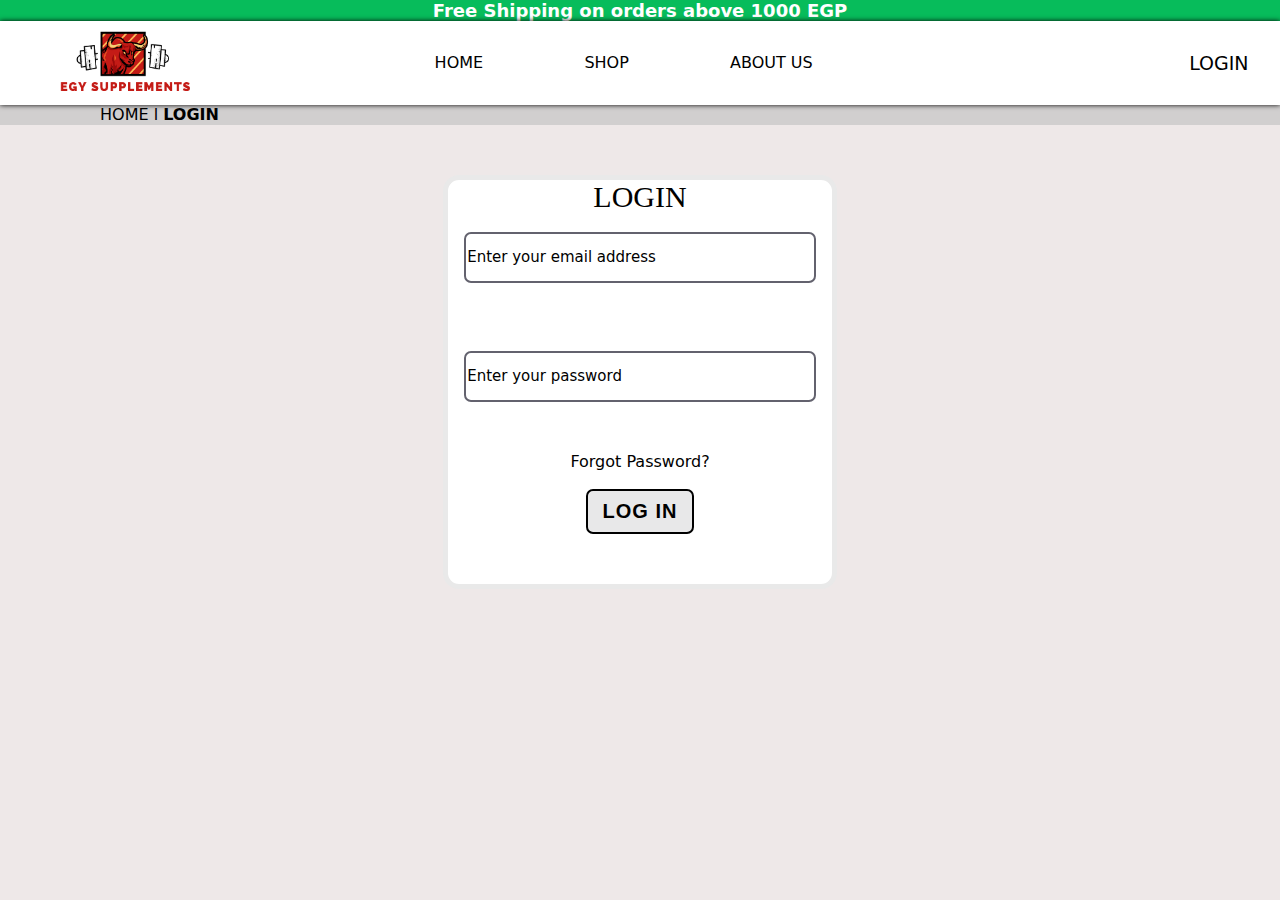
<file: login.html>
<!DOCTYPE html>
<html lang="en">
<head>
    <meta charset="UTF-8">
    <meta name="viewport" content="width=device-width, initial-scale=1.0">
    <link rel="stylesheet" href="login.css">
    <title>Login</title>
</head>
<body>
    <div class="header">
        <p>Free Shipping on orders above 1000 EGP</p>
    </div>
    <div class="header-2">
        <a class="logo" href="index.html"><img src="imgs/Egy Supplements3.png" alt=""></a>
        <ul>
            <li class="nav-button"><a href="index.html">HOME</a></li>
            <li class="nav-button"><a href="shop.html">SHOP</a></li>
            <li class="nav-button"><a href="about.html">ABOUT US</a></li>
            <li class="login"><a href="login.html">LOGIN</a></li>
        </ul>
    </div>
    <div class="header-3">
        <span>HOME l </span> <span id="login-span">LOGIN</span>
    </div>

    <form action="" method="get" class="form-container">
        <p>LOGIN</p>
        <!-- <label for="email" class="emaill">Email Address</label> -->
        <input type="email" id="email" name="email" placeholder="Enter your email address">
        <!-- <label for="pass" class="passl">Password</label> -->
        <input type="password" id="pass" name="pass" placeholder="Enter your password">
        <a href="login.html">Forgot Password?</a>
        <input type="submit" name="button" id="button" class="button" value="LOG IN">
    </form>

    
</body>
</html>
</file>
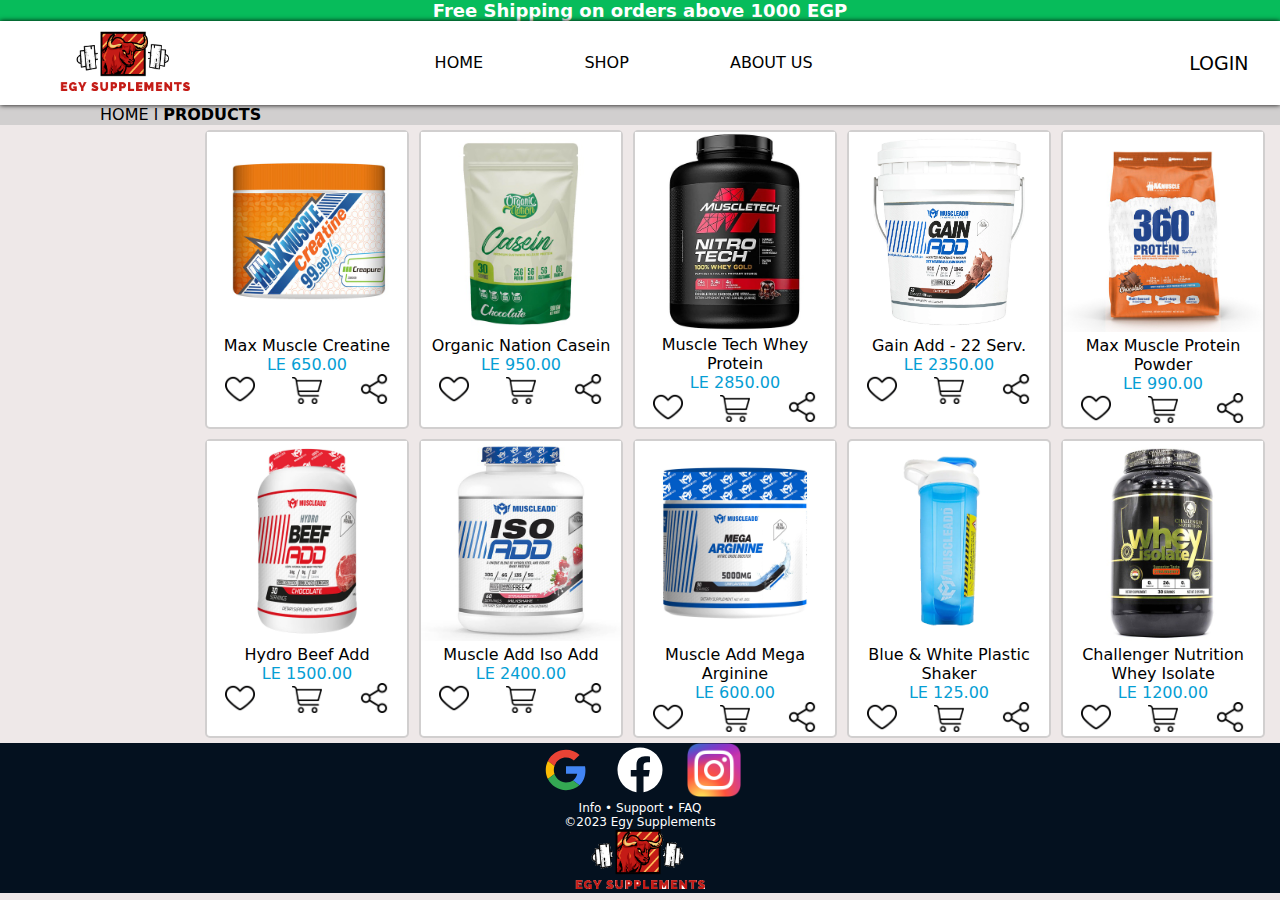
<file: shop.html>
<!DOCTYPE html>
<html lang="en">
<head>
    <meta name="viewport" content="width=device-width, initial-scale=1.0">
    <link rel="stylesheet" href="shop.css">
    <link rel="icon" href="imgs/logo1.jpg">
    <title>Egy Supplements</title>
</head>
<body>
    <div class="header">
        <p>Free Shipping on orders above 1000 EGP</p>
    </div>
    <div class="header-2">
        <div class="logo"><img src="imgs/Egy Supplements3.png" alt=""></div>
        <ul>
            <li class="nav-button"><a href="index.html">HOME</a></li>
            <li class="nav-button"><a href="shop.html">SHOP</a></li>
            <li class="nav-button"><a href="about.html">ABOUT US</a></li>
            <li class="login"><a href="login.html">LOGIN</a></li>
        </ul>
    </div>
    <div class="header-3">
        <span>HOME l </span> <span id="product">PRODUCTS</span>
    </div>

    <div class="header-4">
        <div class="product" id="creatine-max">
            <div class="product-img"><img src="imgs/creatine-max.jfif" alt=""></div>
            <p>Max Muscle Creatine</p>
            <p class="price">LE 650.00</p>
            <ul>
                <div class="product-icon"><img src="imgs/fav.png" alt=""></div>
                <div class="product-icon"><img src="imgs/cart.png" alt=""></div>
                <div class="product-icon"><img src="imgs/share.png" alt=""></div>
            </ul>
        </div>

        <div class="product" id="casein-organic">
            <div class="product-img"><img src="imgs/casein-organic.jfif" alt=""></div>
            <p>Organic Nation Casein</p>
            <p class="price">LE 950.00</p>
            <ul>
                <div class="product-icon"><img src="imgs/fav.png" alt=""></div>
                <div class="product-icon"><img src="imgs/cart.png" alt=""></div>
                <div class="product-icon"><img src="imgs/share.png" alt=""></div>
            </ul>
        </div>

        <div class="product" id="whey-muscletech">
            <div class="product-img"><img src="imgs/whey-muscletech.jfif" alt=""></div>
            <p>Muscle Tech Whey Protein</p>
            <p class="price">LE 2850.00</p>
            <ul>
                <div class="product-icon"><img src="imgs/fav.png" alt=""></div>
                <div class="product-icon"><img src="imgs/cart.png" alt=""></div>
                <div class="product-icon"><img src="imgs/share.png" alt=""></div>
            </ul>
        </div>

        <div class="product" id="Gainadd">
            <div class="product-img"><img src="imgs/Gainadd.webp" alt=""></div>
            <p>Gain Add - 22 Serv.</p>
            <p class="price">LE 2350.00</p>
            <ul>
                <div class="product-icon"><img src="imgs/fav.png" alt=""></div>
                <div class="product-icon"><img src="imgs/cart.png" alt=""></div>
                <div class="product-icon"><img src="imgs/share.png" alt=""></div>
            </ul>
        </div>

        <div class="product" id="whey-max">
            <div class="product-img"><img src="imgs/whey-max.jfif" alt=""></div>
            <p>Max Muscle Protein Powder</p>
            <p class="price">LE 990.00</p>
            <ul>
                <div class="product-icon"><img src="imgs/fav.png" alt=""></div>
                <div class="product-icon"><img src="imgs/cart.png" alt=""></div>
                <div class="product-icon"><img src="imgs/share.png" alt=""></div>
            </ul>
        </div>

        <br>
        <div class="product">
            <div class="product-img"><img src="imgs/hydroadd.webp" alt=""></div>
            <p>Hydro Beef Add</p>
            <p class="price">LE 1500.00</p>
            <ul>
                <div class="product-icon"><img src="imgs/fav.png" alt=""></div>
                <div class="product-icon"><img src="imgs/cart.png" alt=""></div>
                <div class="product-icon"><img src="imgs/share.png" alt=""></div>
            </ul>
        </div>

        <div class="product">
            <div class="product-img"><img src="imgs/isoadd.jfif" alt=""></div>
            <p>Muscle Add Iso Add</p>
            <p class="price">LE 2400.00</p>
            <ul>
                <div class="product-icon"><img src="imgs/fav.png" alt=""></div>
                <div class="product-icon"><img src="imgs/cart.png" alt=""></div>
                <div class="product-icon"><img src="imgs/share.png" alt=""></div>
            </ul>
        </div>

        <div class="product">
            <div class="product-img"><img src="imgs/Mega-Arginine.webp" alt=""></div>
            <p>Muscle Add Mega Arginine</p>
            <p class="price">LE 600.00</p>
            <ul>
                <div class="product-icon"><img src="imgs/fav.png" alt=""></div>
                <div class="product-icon"><img src="imgs/cart.png" alt=""></div>
                <div class="product-icon"><img src="imgs/share.png" alt=""></div>
            </ul>
        </div>

        <div class="product">
            <div class="product-img"><img src="imgs/shaker1.png" alt=""></div>
            <p>Blue & White Plastic Shaker</p>
            <p class="price">LE 125.00</p>
            <ul>
                <div class="product-icon"><img src="imgs/fav.png" alt=""></div>
                <div class="product-icon"><img src="imgs/cart.png" alt=""></div>
                <div class="product-icon"><img src="imgs/share.png" alt=""></div>
            </ul>
        </div>

        <div class="product">
            <div class="product-img"><img src="imgs/whey-challenger.jfif" alt=""></div>
            <p>Challenger Nutrition Whey Isolate</p>
            <p class="price">LE 1200.00</p>
            <ul>
                <div class="product-icon"><img src="imgs/fav.png" alt=""></div>
                <div class="product-icon"><img src="imgs/cart.png" alt=""></div>
                <div class="product-icon"><img src="imgs/share.png" alt=""></div>
            </ul>
        </div>
    </div>

    <div class="footer">
        <ul>
            <li><a href=""><img src="imgs/google.svg" alt=""></a></li>
            <li><a href=""><img src="imgs/facebook.svg" alt=""></a></li>
            <li><a href=""><img src="imgs/instagram.webp" alt=""></a></li>
        </ul>
        <div class="info">
            <p>Info &#x2022; Support &#x2022; FAQ</p>
            <p>&copy;2023 Egy Supplements</p>
        </div>
        <div class="footer-logo"><img src="imgs/Egy Supplements3.png" alt=""></div>
    </div>
</body>
</html>
</file>
<file: login.css>
*{
    margin: 0;
    padding: 0;
    font-family: system-ui, -apple-system, BlinkMacSystemFont, 'Segoe UI', Roboto, Oxygen, Ubuntu, Cantarell, 'Open Sans', 'Helvetica Neue', sans-serif;
}
body{
    background-color: #eee8e8;
}
.header{
    background-color: #07BC5B;
}
.header p{
    text-align: center;
    font-family: system-ui, -apple-system, BlinkMacSystemFont, 'Segoe UI', Roboto, Oxygen, Ubuntu, Cantarell, 'Open Sans', 'Helvetica Neue', sans-serif;
    font-weight: bolder;
    color: white;
    font-size: 18px;
}
.logo{
    left: 60px;
    position: relative;
    height: 100%;
    padding: 10px 0;
    width: 130px;
}
.logo img{
    width: 100%;
    height: 100%;
}
.header-2{
    background-color: white;
    display: flex;
    justify-content: space-between;
    position: sticky;
    width: 100%;
    z-index: 5;
    margin: 0 auto;
    top: 0px;
    border-bottom: gray 4px gray;
    box-shadow: 0 0 5px 0;
    outline: none;
}
.header-2 ul{
    display: flex;
    right: 20%;
    position: relative;
    width: 50%;
    align-items: center;
    justify-content: space-around;
    list-style-type: none;
}
.header-2 ul li{
    color: black;
    font-family: Arial, Helvetica, sans-serif;  
    font-size: 16px;
    text-decoration: none;
}
.header-2 ul li a:hover{
    color: gray;
}
.nav-button a{
    color: black;
    text-decoration: none;
}
.login{
    position: relative;
    left: 43%;
    color: black;
}
.login a{
    color: inherit;
    text-decoration: none;
    font-family: system-ui, -apple-system, BlinkMacSystemFont, 'Segoe UI', Roboto, Oxygen, Ubuntu, Cantarell, 'Open Sans', 'Helvetica Neue', sans-serif;
    font-size: 19px;
}
.header-3{
    background-color: #d1cfcf;
    padding-bottom: 1px;
}
.header-3 span{
    position: relative;
    left: 100px;
}
#login-span{
    font-weight: bolder;
}
.form-container{
    border: #e9e9e9 5px solid;
    border-radius: 16px;
    position: relative;
    top: 50px;
    margin: 0 auto;
    width: 30%;
    display: flex;
    background-color: white;
    flex-direction: column;
    justify-content: center;
    text-align: center;
}
label{
    position: relative;
    font-size: 16px;
    font-family: Arial, Helvetica, sans-serif;
    font-weight: 600;
    color: black;
}
.passl{
    right: 186px;
}
.emaill{
    right: 168px;
}
.form-container .button{
    width: 28%;
    font-family: Arial, Helvetica, sans-serif;
    font-weight: bold;
    font-size: 20px;
    border: 0;
    color: black;
    letter-spacing: 1px;
    background-color: #E8E8E9;
    border: black 2px solid;
}
.form-container .button:hover{
    width: 25%;
    height: 40px;
    outline: none;
    border-color: gray;
    box-shadow: 0 0 15px gray;
    font-size: 18px;
    transition: 0.5s;
}
.form-container input{
    color: black;
    margin: 18px auto;
    margin-bottom: 50px;
    border: #63626E 2px solid;
    border-radius: 7px;
    height: 45px;
    padding: 1px;
    width: 90%;
}
.form-container p{
    font-size: 30px;
    font-family: 'Times New Roman', Times, serif;
}
.form-container a{
    color: black;
    text-decoration: none;
}
input::placeholder{
    font-size: 15px;
    margin-left: 100px;
    color: black;
}

@media screen and (max-width:600px){
    .logo{
        width: 70px;
        left: 20px;
    }
    .header-2 ul li{
        font-size: 10px;
    }
    .login a{
        font-size: 10px;
    }
    .header p{
        font-size: 14px;
    }
    .form-container{
        width: 70%;
    }
    .form-container input::placeholder{
        font-size: 13px;
    }
    #button{
        font-size: 16px;
    }
}
</file>
<file: shop.css>
*{
    margin: 0;
    padding: 0;
    font-family: system-ui, -apple-system, BlinkMacSystemFont, 'Segoe UI', Roboto, Oxygen, Ubuntu, Cantarell, 'Open Sans', 'Helvetica Neue', sans-serif;
}
body{
    background-color: #eee8e8;
}
.header{
    background-color: #07BC5B;
}
.header p{
    text-align: center;
    font-family: system-ui, -apple-system, BlinkMacSystemFont, 'Segoe UI', Roboto, Oxygen, Ubuntu, Cantarell, 'Open Sans', 'Helvetica Neue', sans-serif;
    font-weight: bolder;
    color: white;
    font-size: 18px;
}
.logo{
    left: 60px;
    position: relative;
    height: 100%;
    padding: 10px 0;
    width: 130px;
}
.logo img{
    width: 100%;
    height: 100%;
}
.header-2{
    background-color: white;
    display: flex;
    justify-content: space-between;
    position: sticky;
    width: 100%;
    z-index: 5;
    margin: 0 auto;
    top: 0px;
    border-bottom: gray 4px gray;
    box-shadow: 0 0 5px 0;
    outline: none;
}
.header-2 ul{
    display: flex;
    right: 20%;
    position: relative;
    width: 50%;
    align-items: center;
    justify-content: space-around;
    list-style-type: none;
}
.header-2 ul li{
    color: black;
    font-family: Arial, Helvetica, sans-serif;  
    font-size: 16px;
    text-decoration: none;
}
.header-2 ul li a:hover{
    color: gray;
}
.nav-button a{
    color: black;
    text-decoration: none;
}
.login{
    position: relative;
    left: 43%;
    color: black;
}
.login a{
    color: inherit;
    text-decoration: none;
    font-family: system-ui, -apple-system, BlinkMacSystemFont, 'Segoe UI', Roboto, Oxygen, Ubuntu, Cantarell, 'Open Sans', 'Helvetica Neue', sans-serif;
    font-size: 19px;
}
.header-3{
    background-color: #d1cfcf;
    padding-bottom: 1px;
}
.header-3 span{
    position: relative;
    left: 100px;
}
#product{
    font-weight: bolder;
}
.header-4{
    position: relative;
    margin-left: 200px;
    display: flex;
    flex-wrap: wrap;
}
.product{
    border: #D1CFCF 2px solid;
    border-radius: 5px;
    background-color: white;
    margin: 5px;
    width: 200px;
}
.price{
    color: #059ED4;
}
.product p{
    text-align: center;
}
.product-img img{
    width: 100%;
}
.product ul{
    text-align: center;
}
.product-icon img{
    width: 100%;
}
.product-icon{
    display: inline-block;
    width: 30px;
    margin: 0 16px;
}
.footer{
    background-color: #04111F;
}
.footer-logo{
    width: 130px;
    margin: 0 auto;
}
.footer-logo img{
    width: 100%;
}
.footer ul{
    display: flex;
    list-style-type: none;
    justify-content: center;
}
.footer ul li{
    width: 54px;
    margin: 0 10px;
}

.footer ul li a img{
    width: 100%;
}
.info p{
    color: white;
    font-family: system-ui, -apple-system, BlinkMacSystemFont, 'Segoe UI', Roboto, Oxygen, Ubuntu, Cantarell, 'Open Sans', 'Helvetica Neue', sans-serif;
    text-align: center;
    font-size: 12px;
}
@media screen and (max-width:600px){
    .logo{
        width: 70px;
        left: 20px;
    }
    .header-2 ul li{
        font-size: 10px;
    }
    .login a{
        font-size: 10px;
    }
    .product{
        width: 125px;
    }
    .product p{
        font-size: 11px;
        position: relative;
        top: 5px;
    }
    .product-img{
        text-align: center;
    }
    .product-img img{
        width: 80%;
    }
    .product-icon{
        width: 12px;
    }
    .header-4{
        justify-content: center;
        margin-left: 0;
    }
    .header p{
        font-size: 14px;
    }
    .footer ul li{
        width: 30px;
    }
}
</file>
